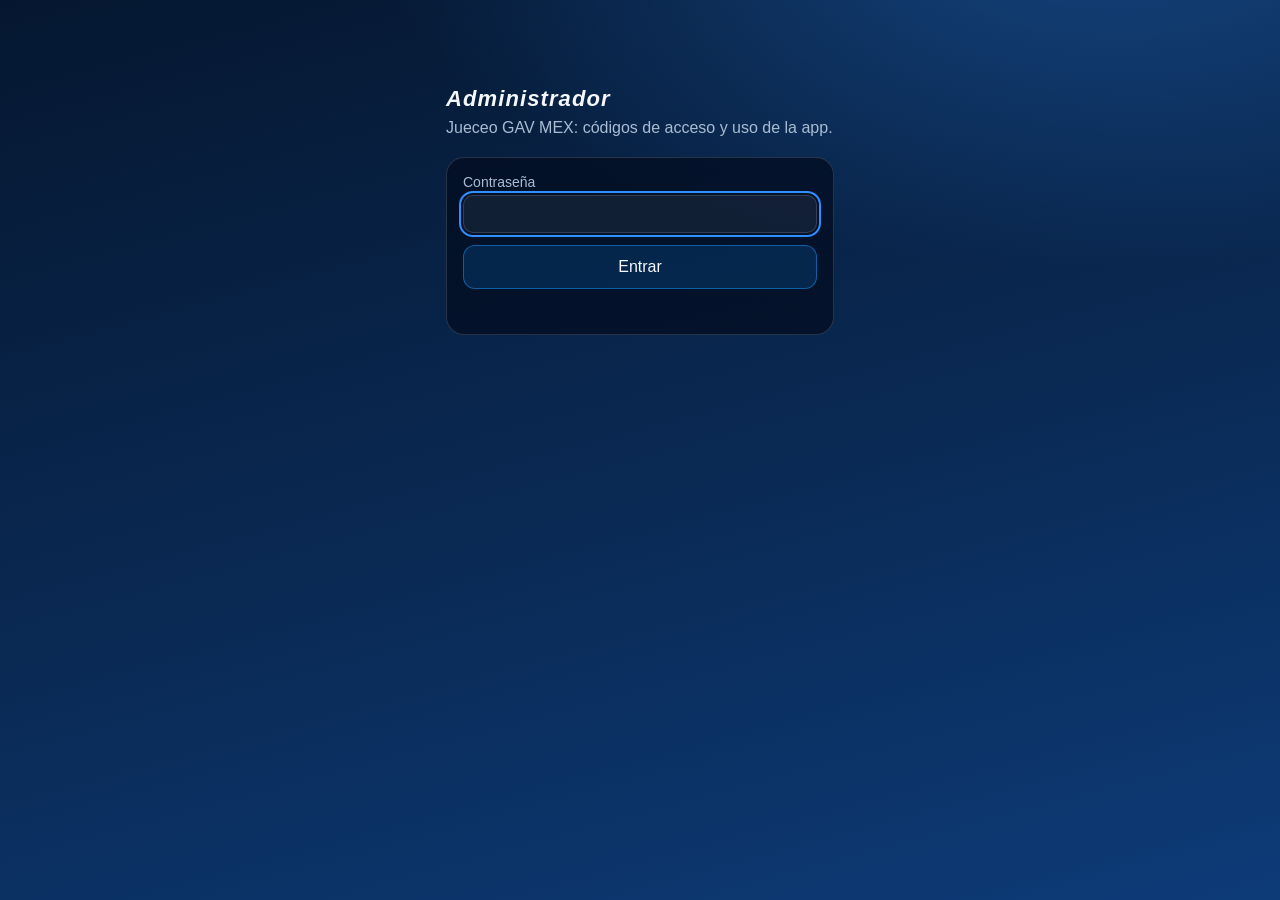
<file: admin.html>
<!DOCTYPE html>
<html lang="es">
<head>
<meta charset="UTF-8">
<title>Administrador · Jueceo GAV MEX</title>
<meta name="viewport" content="width=device-width, initial-scale=1.0">
<meta name="color-scheme" content="only light">
<meta name="robots" content="noindex">
<meta name="theme-color" content="#0a3f86">
<link rel="stylesheet" href="editor.css?v=3">
<link rel="stylesheet" href="app.css?v=3">
</head>
<body>
<div id="adm" class="adm"><p class="loading">Cargando…</p></div>
<script src="config.js?v=3"></script>
<script src="admin.js?v=3"></script>
</body>
</html>
</file>
<file: editor.css>
:root{
  --bg1:#0f2027;--bg2:#203a43;--bg3:#2c5364;
  --panel:rgba(5,14,25,.72);--line:rgba(255,255,255,.12);
  --txt:#f2f6fa;--muted:#9fb1c3;--acc:#1597ff;--ok:#00e0b8;--warn:#ffb347;--bad:#ff6b6b;
}
*{box-sizing:border-box}
html{background:var(--bg1)}
body{margin:0;font-family:'Segoe UI',Arial,sans-serif;background:linear-gradient(160deg,var(--bg1),var(--bg2) 55%,var(--bg3));color:var(--txt);min-height:100vh}
#ed{max-width:860px;margin:0 auto;padding:14px 12px 80px}
button,input,select{font:inherit;color:inherit}
button{cursor:pointer}
:focus-visible{outline:2px solid var(--acc);outline-offset:2px}
.loading{padding:60px 0;text-align:center;color:var(--muted)}
.top{display:flex;align-items:center;gap:10px;margin-bottom:12px}
.top h1{font-size:20px;margin:0;flex:1;letter-spacing:.02em}
.back{background:none;border:1px solid var(--line);border-radius:10px;padding:7px 11px;color:var(--txt);text-decoration:none;font-size:14px}
.sync{font-size:11px;padding:4px 9px;border-radius:20px;border:1px solid var(--line);color:var(--muted);white-space:nowrap}
.sync.ok{color:var(--ok);border-color:rgba(0,224,184,.4)}
.sync.warn{color:var(--warn);border-color:rgba(255,179,71,.4)}
.cards{display:grid;grid-template-columns:repeat(auto-fill,minmax(230px,1fr));gap:10px}
.card{background:var(--panel);border:1px solid var(--line);border-radius:16px;padding:14px;text-align:left;display:flex;justify-content:space-between;align-items:center;gap:8px}
.card:hover{border-color:var(--acc)}
.card b{font-size:16px;display:block}
.card small{color:var(--muted)}
.card .aa{font-size:22px;font-weight:700;color:var(--ok)}
.lv{display:inline-block;font-size:11px;padding:2px 7px;border-radius:6px;background:rgba(21,151,255,.18);color:#9fd2ff;margin-top:4px}
.actions{display:flex;gap:8px;flex-wrap:wrap;margin:14px 0}
.btn{background:rgba(21,151,255,.16);border:1px solid rgba(21,151,255,.5);border-radius:12px;padding:9px 14px;color:var(--txt);font-size:14px}
.btn.ghost{background:none;border-color:var(--line);color:var(--muted)}
.head{display:flex;flex-wrap:wrap;align-items:center;gap:10px;margin-bottom:10px}
.head h2{margin:0;font-size:22px;flex:1}
.head select{background:var(--panel);border:1px solid var(--line);border-radius:10px;padding:6px 8px}
.aatot{color:var(--muted);font-size:13px}
.aatot b{color:var(--ok);font-size:17px}
.tabs{display:flex;gap:6px;overflow-x:auto;padding-bottom:6px;margin-bottom:10px;scrollbar-width:thin}
.tab{flex:0 0 auto;background:var(--panel);border:1px solid var(--line);border-radius:12px;padding:7px 11px;text-align:center;min-width:78px}
.tab span{display:block;font-size:11px;color:var(--muted)}
.tab.on{border-color:var(--acc);background:rgba(21,151,255,.2)}
.tab.on span{color:#cfe8ff}
.score{background:var(--panel);border:1px solid var(--line);border-radius:18px;padding:14px;margin-bottom:12px}
.np{display:flex;align-items:baseline;gap:8px}
.np strong{font-size:40px;line-height:1;color:var(--ok)}
.np em{font-style:normal;color:var(--muted);font-size:13px}
.metrics{display:grid;grid-template-columns:repeat(5,1fr);gap:6px;margin-top:10px}
.metrics div{background:rgba(255,255,255,.04);border-radius:10px;padding:6px 4px;text-align:center}
.metrics b{display:block;font-size:16px}
.metrics small{color:var(--muted);font-size:11px}
.chips{display:flex;flex-wrap:wrap;gap:5px;margin-top:9px}
.chip{font-size:12px;padding:3px 8px;border-radius:8px;border:1px solid var(--line);color:var(--muted)}
.chip.hit{border-color:rgba(0,224,184,.45);color:var(--ok)}
.chip.miss{border-color:rgba(255,107,107,.45);color:var(--bad)}
.notes{margin:9px 0 0;padding:0;list-style:none;font-size:12.5px;color:var(--warn)}
.notes li{margin-top:3px}
.opt{display:flex;align-items:center;gap:7px;font-size:13px;color:var(--muted);margin-top:9px}
.list{display:flex;flex-direction:column}
.row{background:var(--panel);border:1px solid var(--line);border-radius:14px;padding:9px 10px;display:grid;grid-template-columns:26px 1fr auto;gap:8px;align-items:center}
.row.off{opacity:.55}
.row .num{color:var(--muted);font-size:13px;text-align:center}
.row .nm{font-size:15px;background:none;border:0;padding:0;text-align:left;width:100%}
.row .meta{font-size:12px;color:var(--muted);margin-top:2px}
.badge{display:inline-block;font-size:10.5px;padding:1px 6px;border-radius:6px;margin:3px 4px 0 0}
.badge.w{background:rgba(255,179,71,.16);color:var(--warn)}
.badge.b{background:rgba(255,107,107,.16);color:var(--bad)}
.badge.i{background:rgba(21,151,255,.16);color:#9fd2ff}
.ctl{display:flex;gap:4px}
.ctl button.sure{width:auto;padding:0 9px;background:var(--bad);border-color:var(--bad);color:#fff;font-size:12.5px}
.ctl button{background:rgba(255,255,255,.06);border:1px solid var(--line);border-radius:8px;width:30px;height:30px;padding:0;font-size:14px}
.link{display:flex;justify-content:center;margin:3px 0}
.link button{background:none;border:1px dashed var(--line);border-radius:20px;font-size:11.5px;color:var(--muted);padding:2px 10px}
.link{gap:6px;align-items:center}
.cvsel{background:var(--panel);border:1px solid rgba(0,224,184,.45);border-radius:20px;font-size:11.5px;padding:2px 6px;color:var(--ok)}
.link button.bad{border-style:solid;border-color:var(--bad);color:var(--bad)}
.link button.on{border-style:solid;border-color:var(--ok);color:var(--ok)}
.gap{height:6px}
.edit{background:rgba(0,0,0,.25);border:1px solid var(--line);border-top:0;border-radius:0 0 14px 14px;margin:-6px 0 6px;padding:12px 10px 10px;display:grid;gap:8px;font-size:13px}
.edit label{display:grid;gap:4px;color:var(--muted)}
.edit input,.edit select,.add input{background:rgba(255,255,255,.06);border:1px solid var(--line);border-radius:10px;padding:9px 10px;width:100%}
.edit .two{display:grid;grid-template-columns:1fr 1fr;gap:8px}
.add{margin-top:12px;position:relative}
.sug{display:grid;gap:8px;margin-top:10px}
.sug button{display:block;width:100%;text-align:left}
.sug b{font-size:14px;font-weight:600}
.sug small{display:block;color:var(--muted);font-size:12px;margin-top:2px}
.sug .k{color:#9fd2ff}
.empty{color:var(--muted);text-align:center;padding:18px;border:1px dashed var(--line);border-radius:14px}
.vault{display:grid;grid-template-columns:1fr 1fr;gap:8px;margin-top:9px}
@media (max-width:480px){.metrics{grid-template-columns:repeat(3,1fr)}.np strong{font-size:34px}}
@media (prefers-reduced-motion:reduce){*{transition:none!important}}
.avisos{margin-top:10px;padding:9px 11px;border-radius:12px;border:1px solid var(--warn);background:var(--soft)}
.avisos b{font-size:13px;color:var(--warn)}
.enotes{color:var(--muted)}
.ehelp{color:var(--muted);font-size:11.5px}
.warn{color:var(--warn);font-style:normal}
.gate{display:grid;gap:10px;max-width:360px;margin:30px auto}
.gate label{display:grid;gap:6px;color:var(--muted)}
.gate input{background:var(--soft,rgba(255,255,255,.06));border:1px solid var(--line);border-radius:10px;padding:10px}

.printbar{flex-direction:column;align-items:flex-start;gap:4px}
.printbar small{color:var(--muted);font-size:12px}
#printArea{display:none}
@media print{
  @page{size:letter;margin:9mm}
  html,body{background:#fff!important;color:#111!important}
  #ed{display:none!important}
  #printArea{display:block}
  .sheet{break-after:page;page-break-after:always;font-family:'Segoe UI',Arial,sans-serif;color:#111}
  .sheet:last-child{break-after:auto;page-break-after:auto}
  .ph{display:flex;align-items:center;gap:12px;border-bottom:2px solid #1b3a5c;padding-bottom:6px;margin-bottom:8px}
  .ph img{height:46px;width:auto;filter:none}
  .ph h1{margin:0;font-size:20px}
  .ph p{margin:2px 0 0;font-size:10px;color:#444}
  .paa{margin-left:auto;text-align:right}
  .paa span{display:block;font-size:9px;color:#444}
  .paa b{font-size:22px;color:#1b3a5c}
  .pgrid{display:grid;grid-template-columns:1fr 1fr;gap:8px}
  .pap{border:1px solid #9aa9b8;border-radius:6px;padding:5px 6px;break-inside:avoid;page-break-inside:avoid}
  .pap-h{display:flex;justify-content:space-between;align-items:baseline}
  .pap-h h2{margin:0;font-size:12.5px;color:#1b3a5c}
  .pap-h b{font-size:12.5px}
  .pm{font-size:9px;color:#333;margin:2px 0 4px}
  .pap table{width:100%;border-collapse:collapse;font-size:8.6px}
  .pap th{background:#e6edf4!important;-webkit-print-color-adjust:exact;print-color-adjust:exact;text-align:left;padding:2px 3px;font-weight:600}
  .pap td{border-top:1px solid #dde3ea;padding:2px 3px}
  .pap td:nth-child(n+2),.pap th:nth-child(n+2){text-align:center;width:11%}
  .pap tr.off td{color:#888}
  .cx{color:#1b3a5c;font-weight:700}
  .osheet .pap td{font-size:7.8px;padding:1.5px 3px}
  .osheet .pap td:nth-child(n+2){text-align:left;width:auto}
  .osheet td.ck{width:10px;text-align:center}
  .osheet td.oid{width:44px;white-space:nowrap;text-align:left;font-weight:600}
  .pf{margin-top:6px;font-size:8.5px;color:#555}
}

.menu{display:grid;gap:12px;max-width:520px;margin:20px auto}
.card.big{padding:20px}
.card.big b{font-size:18px}
.card.big small{display:block;margin-top:3px}
.card[disabled]{opacity:.5;cursor:default}
.btn.danger{background:var(--bad);border-color:var(--bad);color:#fff}
.addbox{display:grid;gap:9px}
.addbox label{display:grid;gap:5px;color:var(--muted);font-size:13px}
.addbox input,.addbox select{background:rgba(255,255,255,.06);border:1px solid var(--line);border-radius:10px;padding:9px 10px}
.addbox small{color:var(--muted)}
.card.del{border-color:rgba(255,107,107,.45)}
.xdel{color:var(--bad);font-weight:600;font-size:14px}

.orow{display:grid;grid-template-columns:22px 70px 1fr;gap:8px;align-items:start;background:var(--panel);border:1px solid var(--line);border-radius:12px;padding:10px;margin-bottom:6px;cursor:pointer}
.orow input{margin-top:3px;width:18px;height:18px}
.orow .otag{font-size:12px;font-weight:700;color:var(--muted);padding-top:2px}
.orow.be{border-color:rgba(21,151,255,.45)}
.orow.be .otag{color:var(--acc)}
.orow.on{background:rgba(0,224,184,.07)}
.orow .otx{font-size:14px;line-height:1.35}
.orow small{display:block;color:var(--muted);font-size:11.5px;margin-top:3px}
.okind{display:inline-block;font-size:10.5px;font-weight:700;padding:1px 7px;border-radius:6px;margin-right:6px;vertical-align:1px}
.okind.rep{background:rgba(255,179,71,.18);color:var(--warn)}
.okind.add{background:rgba(0,224,184,.15);color:var(--ok)}
.orow.repl .otx{opacity:.6}

/* ===== Rutinas libres y obligatorios impresos: hoja horizontal, 3 columnas, letra ajustada a la hoja =====
   Estas reglas aplican también fuera de @media print para poder medir antes de imprimir. */
#printArea.measuring{display:block;position:absolute;left:-99999px;top:0;width:263.4mm;background:#fff}
#printArea :is(.osheet,.fsheet){--fs:10px;page:obl;font-family:'Segoe UI',Arial,sans-serif;color:#111}
#printArea :is(.osheet,.fsheet) .ph{display:flex;align-items:center;gap:12px;border-bottom:2px solid #1b3a5c;padding-bottom:5px;margin-bottom:7px}
#printArea :is(.osheet,.fsheet) .ph img{height:42px;width:auto;filter:none}
#printArea :is(.osheet,.fsheet) .ph h1{margin:0;font-size:22px}
#printArea :is(.osheet,.fsheet) .ph p{margin:2px 0 0;font-size:11px;color:#444}
#printArea :is(.osheet,.fsheet) .paa{margin-left:auto;text-align:right}
#printArea :is(.osheet,.fsheet) .paa span{display:block;font-size:10px;color:#444}
#printArea :is(.osheet,.fsheet) .paa b{font-size:24px;color:#1b3a5c}
#printArea :is(.osheet,.fsheet) .pgrid{display:flex;gap:3mm;align-items:flex-start}
#printArea :is(.osheet,.fsheet) .ocol{flex:1 1 0;min-width:0}
#printArea :is(.osheet,.fsheet) .pap{display:block;break-inside:avoid;page-break-inside:avoid;border:1px solid #9aa9b8;border-radius:6px;padding:4px 6px;margin:0 0 2.5mm}
#printArea :is(.osheet,.fsheet) .pap-h{display:flex;justify-content:space-between;align-items:baseline}
#printArea :is(.osheet,.fsheet) .pap-h h2,#printArea :is(.osheet,.fsheet) .pap-h b{margin:0;font-size:calc(var(--fs)*1.35);color:#1b3a5c}
#printArea :is(.osheet,.fsheet) .pap-h b{color:#111}
#printArea :is(.osheet,.fsheet) .pm{font-size:calc(var(--fs)*.92);color:#333;margin:1px 0 3px}
#printArea :is(.osheet,.fsheet) .pap table{width:100%;border-collapse:collapse;table-layout:fixed}
#printArea :is(.osheet,.fsheet) .pap td{font-size:var(--fs);line-height:1.25;border-top:1px solid #dde3ea;padding:2px 3px;text-align:left;width:auto;vertical-align:top}
#printArea .osheet td.ck{width:1.4em;text-align:center;font-weight:700}
#printArea .osheet td.oid{width:5.4em;white-space:nowrap;font-weight:700}
#printArea :is(.osheet,.fsheet) tr.off td{color:#888}
#printArea :is(.osheet,.fsheet) .pf{margin-top:3px;font-size:calc(var(--fs)*.85);color:#555}
#printArea .fsheet .pap th{font-size:calc(var(--fs)*.85);background:#e6edf4;-webkit-print-color-adjust:exact;print-color-adjust:exact;text-align:left;padding:2px 3px;font-weight:600}
#printArea .fsheet .pap th:nth-child(n+2),#printArea .fsheet .pap td:nth-child(n+2){text-align:center;width:2.7em}
#printArea .fsheet .pap th:nth-child(3),#printArea .fsheet .pap td:nth-child(3){width:3.6em}
#printArea .fsheet .pap th:nth-child(4),#printArea .fsheet .pap td:nth-child(4){width:3.2em}
#printArea .fsheet .cx{color:#1b3a5c;font-weight:700}
@media print{
  @page obl{size:letter landscape;margin:8mm}
  #printArea :is(.osheet,.fsheet){break-after:page;page-break-after:always}
  #printArea :is(.osheet,.fsheet):last-child{break-after:auto;page-break-after:auto}
}

/* ===== División de rutinas (impresión grupal, carta vertical) ===== */
#printArea .dsheet{--fs:10px;page:divp;width:199.9mm;font-family:Calibri,'Segoe UI',Arial,sans-serif;color:#111;-webkit-print-color-adjust:exact;print-color-adjust:exact}
#printArea .dsheet .dh{display:flex;align-items:center;gap:10px;border-bottom:2px solid #1b3a5c;padding-bottom:4px;margin-bottom:5px}
#printArea .dsheet .dh img{height:34px;width:auto}
#printArea .dsheet .dh h1{margin:0;font-size:16px}
#printArea .dsheet .dh p{margin:0;font-size:10px;color:#444}
#printArea .dsheet .dgrid{display:grid;grid-template-columns:repeat(4,minmax(0,1fr));gap:2.5mm;align-items:start}
#printArea .dsheet .dname{border:1.5px solid #000;text-align:center;font-size:calc(var(--fs)*1.8);line-height:1.15;padding:1px 2px;margin-bottom:1.5mm;overflow-wrap:anywhere}
#printArea .dsheet .dap{border:1.5px solid #000;margin-bottom:2mm;break-inside:avoid}
#printArea .dsheet .dt{background:#a8d08e;text-align:center;font-weight:800;font-style:italic;font-size:calc(var(--fs)*1.25);border-bottom:1px solid #000}
#printArea .dsheet .dhd{display:grid;grid-template-columns:1fr 1.8em 2.7em;background:#ffd865;font-size:calc(var(--fs)*.85);text-align:center;border-bottom:1px solid #000}
#printArea .dsheet .dhd.solo{grid-template-columns:1fr}
#printArea .dsheet .dbody{display:grid;grid-template-columns:minmax(0,1fr) .9em .9em .9em .9em .9em}
#printArea .dsheet .dbody.solo{grid-template-columns:minmax(0,1fr)}
#printArea .dsheet .de{grid-column:1;background:#ededed;border-bottom:1px solid #fff;text-align:center;font-size:var(--fs);line-height:1.25;padding:1px 2px;overflow-wrap:anywhere}
#printArea .dsheet .db{writing-mode:vertical-rl;transform:rotate(180deg);font-size:calc(var(--fs)*.6);display:flex;align-items:center;justify-content:center;overflow:hidden;white-space:nowrap;border-left:1px solid #fff}
/* Gris claro y gris un poco más oscuro alternados para distinguir cada elemento */
#printArea .dsheet .de.alt{background:#cfcfcf}
#printArea .dsheet .p1{grid-column:2;background:#fce4d6}
#printArea .dsheet .p2{grid-column:3;background:#f4b084}
#printArea .dsheet .d1{grid-column:4;background:#ddebf7}
#printArea .dsheet .d2{grid-column:5;background:#8ea9db}
#printArea .dsheet .d3{grid-column:6;background:#00b0f0}
@media print{
  @page divp{size:letter portrait;margin:8mm}
  #printArea .dsheet{break-after:page;page-break-after:always}
  #printArea .dsheet:last-child{break-after:auto;page-break-after:auto}
}

/* El editor define sus propios colores: se pide al navegador que no aplique su "modo oscuro" automático
   (Android lo aplicaba al imprimir y dejaba la hoja de división en negro). */
:root{color-scheme:only light}
@media print{:root,html,body{color-scheme:only light!important;forced-color-adjust:none}}
#printArea{color-scheme:only light;forced-color-adjust:none}
/* WebView (Android 13+) no oscurece páginas que atienden prefers-color-scheme; aquí solo se reafirma que la impresión es clara. */
@media (prefers-color-scheme:dark){#printArea{color-scheme:only light}}
.link button.pos{border-color:var(--warn);color:var(--warn)}
.link button.nox{border-style:solid;border-color:var(--line);color:var(--muted);padding:2px 7px;line-height:1}
/* Agregar elemento: caja y tarjetas grandes */
.add{background:rgba(21,151,255,.07);border:1px solid rgba(21,151,255,.35);border-radius:16px;padding:12px}
.add-t{display:block;font-weight:800;font-size:16px;margin-bottom:8px;color:var(--txt)}
.add input#q{font-size:18px;padding:14px 14px;border-radius:12px;border:2px solid rgba(21,151,255,.55);background:rgba(255,255,255,.08);color:var(--txt)}
.add input#q:focus{outline:none;border-color:var(--acc);box-shadow:0 0 0 3px rgba(21,151,255,.25)}
.sg{background:#0e1f31;border:1px solid var(--line);border-left:5px solid var(--acc);border-radius:14px;padding:12px 13px;color:var(--txt);cursor:pointer;display:grid!important;gap:3px}
.sg:active,.sg:hover{background:#14304b;border-color:var(--acc)}
.sg-top{display:flex;align-items:center;gap:10px;justify-content:space-between}
.sg-nm{font-size:18px;font-weight:800;line-height:1.2}
.sg-val{flex:none;font-size:14px;font-weight:800;color:#03121f;background:var(--ok);border-radius:999px;padding:3px 10px}
.sg-id{font-size:13px;font-weight:700;color:#9fd2ff}
.sg-es{font-size:13px;color:var(--muted);line-height:1.35}
.sg-en{font-size:12px;color:var(--muted);font-style:italic;opacity:.85}
.sg-man{border-left-color:var(--warn);background:rgba(255,179,71,.06)}
.sg-man .sg-nm{font-size:16px;color:var(--warn)}
.sg-vacio{color:var(--warn);font-size:14px;padding:4px 2px}
</file>
<file: app.css>
/* Pantalla de acceso y panel de administración (mismos colores que el editor). */
[hidden]{display:none!important}
.gate{display:block;max-width:420px;margin:0 auto;padding:12vh 16px 40px}
.gate h1{font-size:22px;margin:0 0 4px;letter-spacing:.02em}
.gate p{color:var(--muted);margin:0 0 18px;line-height:1.45}
.gate form,.box{background:var(--panel);border:1px solid var(--line);border-radius:18px;padding:16px;display:grid;gap:12px}
.gate label,.box label{display:grid;gap:5px;color:var(--muted);font-size:14px}
.gate input,.box input,.box select{background:rgba(255,255,255,.06);border:1px solid var(--line);border-radius:10px;padding:10px 11px;width:100%}
#codigo{font-size:20px;letter-spacing:.12em;text-transform:uppercase;text-align:center}
.msg{min-height:1.2em;font-size:14px;color:var(--muted)}
.msg.bad{color:var(--bad)}.msg.ok{color:var(--ok)}
.btn.full{width:100%;padding:12px;font-size:16px}
.btn.danger{background:rgba(255,107,107,.14);border-color:rgba(255,107,107,.5)}
.lic-pie{margin-top:26px;text-align:center;color:var(--muted);font-size:12px}
.lic-pie button{background:none;border:0;color:var(--muted);text-decoration:underline;font-size:12px;padding:0}

/* Panel de administración */
.adm{max-width:980px;margin:0 auto;padding:14px 16px 60px}
.adm h2{font-size:16px;margin:22px 0 8px}
.adm .grid{display:grid;grid-template-columns:repeat(auto-fit,minmax(190px,1fr));gap:10px;align-items:end}
.lics{display:grid;gap:8px}
.lic{background:var(--panel);border:1px solid var(--line);border-radius:14px;padding:12px;display:grid;gap:8px}
.lic .fila{display:flex;flex-wrap:wrap;gap:8px 14px;align-items:center}
.lic b{font-size:16px}
.lic code{font-size:15px;letter-spacing:.08em;color:#9fd2ff}
.lic small{color:var(--muted)}
.lic .acc{display:flex;flex-wrap:wrap;gap:6px}
.lic .acc .btn{padding:6px 10px;font-size:13px}
.est{font-size:11px;padding:2px 8px;border-radius:20px;border:1px solid var(--line)}
.est.activa{color:var(--ok);border-color:rgba(0,224,184,.4)}
.est.cancelada{color:var(--bad);border-color:rgba(255,107,107,.4)}
.est.vencida{color:var(--warn);border-color:rgba(255,179,71,.4)}
.nuevo{border:1px solid rgba(0,224,184,.5);background:rgba(0,224,184,.08);border-radius:14px;padding:12px}
.nuevo code{font-size:24px;letter-spacing:.14em}
.filtro{display:flex;gap:8px;flex-wrap:wrap;margin-bottom:8px}
.filtro input,.lic input[type=date]{background:rgba(255,255,255,.06);border:1px solid var(--line);border-radius:10px;padding:9px 10px;color:var(--txt);color-scheme:dark}
.filtro input{width:100%;max-width:320px}
.lic select{color-scheme:dark}
@media print{#gate{display:none!important}}
.tabs{display:flex;gap:6px;margin:14px 0 4px}
.tabs button{background:none;border:1px solid var(--line);border-radius:10px;padding:7px 12px;color:var(--muted)}
.tabs button.on{border-color:var(--acc);color:var(--txt);background:rgba(21,151,255,.16)}
.resumen{display:grid;grid-template-columns:repeat(auto-fit,minmax(130px,1fr));gap:8px;margin:10px 0}
.resumen div{background:var(--panel);border:1px solid var(--line);border-radius:14px;padding:10px}
.resumen b{display:block;font-size:22px;color:var(--ok)}
.resumen small{color:var(--muted)}
.accs{display:grid;gap:4px}
.acc-f{display:grid;grid-template-columns:120px 1fr;gap:2px 10px;background:var(--panel);border:1px solid var(--line);border-radius:10px;padding:8px 10px;font-size:13px}
.acc-f small{color:var(--muted)}
.acc-f .rech{color:var(--bad)}

/* ---------- Imagen de la app: azul FMG / USA Gymnastics, rojo y amarillo FIG GAM ---------- */
:root{--bg1:#051730;--bg2:#0a2a55;--bg3:#0d3b78;--panel:rgba(3,14,34,.78);--line:rgba(255,255,255,.14);
  --acc:#2f8fff;--rojo:#e3262f;--oro:#f5c23c;--txt:#f4f7fb;--muted:#a9bcd3}
body{background:radial-gradient(1200px 600px at 85% -10%,rgba(47,143,255,.35),transparent 60%),linear-gradient(165deg,var(--bg1),var(--bg2) 55%,var(--bg3))}
.hero{position:relative;margin:-14px -12px 16px;padding:22px 16px 18px;background:linear-gradient(135deg,#0070c0,#0a3f86 70%);border-bottom:6px solid var(--rojo);box-shadow:0 10px 30px rgba(0,0,0,.35)}
.hero::after{content:"";position:absolute;left:0;right:0;bottom:-12px;height:6px;background:#fff;opacity:.9;width:55%}
.hero .sync{position:absolute;top:12px;right:12px;background:rgba(0,0,0,.25)}
.marca{display:flex;align-items:baseline;gap:8px;font-weight:800;letter-spacing:.06em;font-style:italic}
.marca .m1{font-size:30px;color:#fff}
.marca .m2{font-size:22px;color:var(--oro)}
.lema{margin:4px 0 14px;color:#d6e6fb;font-size:14px}
.logos{display:flex;gap:10px;align-items:center}
.logos img{height:56px;width:auto;background:#fff;border-radius:12px;padding:5px;box-shadow:0 2px 8px rgba(0,0,0,.25)}
.home{display:grid;gap:12px}
.tile{display:flex;align-items:center;gap:14px;width:100%;text-align:left;background:var(--panel);border:1px solid var(--line);border-left:5px solid var(--acc);border-radius:18px;padding:16px;color:var(--txt);text-decoration:none}
button.tile:hover{border-color:var(--acc);transform:translateY(-1px)}
.tile .tx{flex:1;display:grid;gap:4px}
.tile b{font-size:18px}
.tile small{color:var(--muted);line-height:1.35}
.tile .aa{font-size:26px;color:var(--acc)}
.tile .ico{flex:none;width:46px;height:46px;border-radius:14px;display:grid;place-items:center;font-size:24px;font-weight:700;background:rgba(47,143,255,.18);color:#cfe4ff}
.t-obl{border-left-color:var(--rojo)}.t-obl .ico{background:rgba(227,38,47,.18);color:#ffd0d3}
.t-doc{border-left-color:var(--oro)}
.t-doc img{flex:none;width:46px;height:46px;object-fit:contain;background:#fff;border-radius:12px;padding:4px}
.docbtns{display:flex;gap:8px;flex-wrap:wrap;margin-top:6px}
.dbtn{background:var(--oro);color:#1d1600;font-weight:700;border-radius:10px;padding:7px 14px;text-decoration:none;font-size:14px}
.dbtn:hover{filter:brightness(1.08)}
.dbtn2{background:none;color:var(--oro);border:1px solid var(--oro)}
.home-pie{display:flex;flex-wrap:wrap;gap:8px;align-items:center;margin-top:16px}
.home-pie small{flex-basis:100%;color:var(--muted)}
.gate h1{font-style:italic;font-weight:800;letter-spacing:.05em}
.gate .logos{margin:0 0 18px}
/* Ventana de sugerencias */
.modal{position:fixed;inset:0;background:rgba(0,0,0,.6);display:grid;place-items:center;padding:16px;z-index:50}
.modal .box{width:100%;max-width:460px}
.modal textarea{background:rgba(255,255,255,.06);border:1px solid var(--line);border-radius:10px;padding:10px;width:100%;min-height:140px;color:var(--txt);font:inherit;resize:vertical}
.modal h2{margin:0;font-size:18px}
.sugs{display:grid;gap:8px}
.sug{background:var(--panel);border:1px solid var(--line);border-left:4px solid var(--oro);border-radius:12px;padding:10px 12px;display:grid;gap:6px}
.sug.atendida{border-left-color:var(--line);opacity:.7}
.sug p{margin:0;white-space:pre-wrap;line-height:1.4}
.sug small{color:var(--muted)}
.tabs .n{background:var(--rojo);color:#fff;border-radius:10px;padding:0 6px;margin-left:4px;font-size:12px}
@media print{.hero,.home,.home-pie,.modal{display:none!important}}
</file>
<file: app/editor.css>
:root{
  --bg1:#0f2027;--bg2:#203a43;--bg3:#2c5364;
  --panel:rgba(5,14,25,.72);--line:rgba(255,255,255,.12);
  --txt:#f2f6fa;--muted:#9fb1c3;--acc:#1597ff;--ok:#00e0b8;--warn:#ffb347;--bad:#ff6b6b;
}
*{box-sizing:border-box}
html{background:var(--bg1)}
body{margin:0;font-family:'Segoe UI',Arial,sans-serif;background:linear-gradient(160deg,var(--bg1),var(--bg2) 55%,var(--bg3));color:var(--txt);min-height:100vh}
#ed{max-width:860px;margin:0 auto;padding:14px 12px 80px}
button,input,select{font:inherit;color:inherit}
button{cursor:pointer}
:focus-visible{outline:2px solid var(--acc);outline-offset:2px}
.loading{padding:60px 0;text-align:center;color:var(--muted)}
.top{display:flex;align-items:center;gap:10px;margin-bottom:12px}
.top h1{font-size:20px;margin:0;flex:1;letter-spacing:.02em}
.back{background:none;border:1px solid var(--line);border-radius:10px;padding:7px 11px;color:var(--txt);text-decoration:none;font-size:14px}
.sync{font-size:11px;padding:4px 9px;border-radius:20px;border:1px solid var(--line);color:var(--muted);white-space:nowrap}
.sync.ok{color:var(--ok);border-color:rgba(0,224,184,.4)}
.sync.warn{color:var(--warn);border-color:rgba(255,179,71,.4)}
.cards{display:grid;grid-template-columns:repeat(auto-fill,minmax(230px,1fr));gap:10px}
.card{background:var(--panel);border:1px solid var(--line);border-radius:16px;padding:14px;text-align:left;display:flex;justify-content:space-between;align-items:center;gap:8px}
.card:hover{border-color:var(--acc)}
.card b{font-size:16px;display:block}
.card small{color:var(--muted)}
.card .aa{font-size:22px;font-weight:700;color:var(--ok)}
.lv{display:inline-block;font-size:11px;padding:2px 7px;border-radius:6px;background:rgba(21,151,255,.18);color:#9fd2ff;margin-top:4px}
.actions{display:flex;gap:8px;flex-wrap:wrap;margin:14px 0}
.btn{background:rgba(21,151,255,.16);border:1px solid rgba(21,151,255,.5);border-radius:12px;padding:9px 14px;color:var(--txt);font-size:14px}
.btn.ghost{background:none;border-color:var(--line);color:var(--muted)}
.head{display:flex;flex-wrap:wrap;align-items:center;gap:10px;margin-bottom:10px}
.head h2{margin:0;font-size:22px;flex:1}
.head select{background:var(--panel);border:1px solid var(--line);border-radius:10px;padding:6px 8px}
.aatot{color:var(--muted);font-size:13px}
.aatot b{color:var(--ok);font-size:17px}
.tabs{display:flex;gap:6px;overflow-x:auto;padding-bottom:6px;margin-bottom:10px;scrollbar-width:thin}
.tab{flex:0 0 auto;background:var(--panel);border:1px solid var(--line);border-radius:12px;padding:7px 11px;text-align:center;min-width:78px}
.tab span{display:block;font-size:11px;color:var(--muted)}
.tab.on{border-color:var(--acc);background:rgba(21,151,255,.2)}
.tab.on span{color:#cfe8ff}
.score{background:var(--panel);border:1px solid var(--line);border-radius:18px;padding:14px;margin-bottom:12px}
.np{display:flex;align-items:baseline;gap:8px}
.np strong{font-size:40px;line-height:1;color:var(--ok)}
.np em{font-style:normal;color:var(--muted);font-size:13px}
.metrics{display:grid;grid-template-columns:repeat(5,1fr);gap:6px;margin-top:10px}
.metrics div{background:rgba(255,255,255,.04);border-radius:10px;padding:6px 4px;text-align:center}
.metrics b{display:block;font-size:16px}
.metrics small{color:var(--muted);font-size:11px}
.chips{display:flex;flex-wrap:wrap;gap:5px;margin-top:9px}
.chip{font-size:12px;padding:3px 8px;border-radius:8px;border:1px solid var(--line);color:var(--muted)}
.chip.hit{border-color:rgba(0,224,184,.45);color:var(--ok)}
.chip.miss{border-color:rgba(255,107,107,.45);color:var(--bad)}
.notes{margin:9px 0 0;padding:0;list-style:none;font-size:12.5px;color:var(--warn)}
.notes li{margin-top:3px}
.opt{display:flex;align-items:center;gap:7px;font-size:13px;color:var(--muted);margin-top:9px}
.list{display:flex;flex-direction:column}
.row{background:var(--panel);border:1px solid var(--line);border-radius:14px;padding:9px 10px;display:grid;grid-template-columns:26px 1fr auto;gap:8px;align-items:center}
.row.off{opacity:.55}
.row .num{color:var(--muted);font-size:13px;text-align:center}
.row .nm{font-size:15px;background:none;border:0;padding:0;text-align:left;width:100%}
.row .meta{font-size:12px;color:var(--muted);margin-top:2px}
.badge{display:inline-block;font-size:10.5px;padding:1px 6px;border-radius:6px;margin:3px 4px 0 0}
.badge.w{background:rgba(255,179,71,.16);color:var(--warn)}
.badge.b{background:rgba(255,107,107,.16);color:var(--bad)}
.badge.i{background:rgba(21,151,255,.16);color:#9fd2ff}
.ctl{display:flex;gap:4px}
.ctl button.sure{width:auto;padding:0 9px;background:var(--bad);border-color:var(--bad);color:#fff;font-size:12.5px}
.ctl button{background:rgba(255,255,255,.06);border:1px solid var(--line);border-radius:8px;width:30px;height:30px;padding:0;font-size:14px}
.link{display:flex;justify-content:center;margin:3px 0}
.link button{background:none;border:1px dashed var(--line);border-radius:20px;font-size:11.5px;color:var(--muted);padding:2px 10px}
.link{gap:6px;align-items:center}
.cvsel{background:var(--panel);border:1px solid rgba(0,224,184,.45);border-radius:20px;font-size:11.5px;padding:2px 6px;color:var(--ok)}
.link button.bad{border-style:solid;border-color:var(--bad);color:var(--bad)}
.link button.on{border-style:solid;border-color:var(--ok);color:var(--ok)}
.gap{height:6px}
.edit{background:rgba(0,0,0,.25);border:1px solid var(--line);border-top:0;border-radius:0 0 14px 14px;margin:-6px 0 6px;padding:12px 10px 10px;display:grid;gap:8px;font-size:13px}
.edit label{display:grid;gap:4px;color:var(--muted)}
.edit input,.edit select,.add input{background:rgba(255,255,255,.06);border:1px solid var(--line);border-radius:10px;padding:9px 10px;width:100%}
.edit .two{display:grid;grid-template-columns:1fr 1fr;gap:8px}
.add{margin-top:12px;position:relative}
.sug{display:grid;gap:8px;margin-top:10px}
.sug button{display:block;width:100%;text-align:left}
.sug b{font-size:14px;font-weight:600}
.sug small{display:block;color:var(--muted);font-size:12px;margin-top:2px}
.sug .k{color:#9fd2ff}
.empty{color:var(--muted);text-align:center;padding:18px;border:1px dashed var(--line);border-radius:14px}
.vault{display:grid;grid-template-columns:1fr 1fr;gap:8px;margin-top:9px}
@media (max-width:480px){.metrics{grid-template-columns:repeat(3,1fr)}.np strong{font-size:34px}}
@media (prefers-reduced-motion:reduce){*{transition:none!important}}
.avisos{margin-top:10px;padding:9px 11px;border-radius:12px;border:1px solid var(--warn);background:var(--soft)}
.avisos b{font-size:13px;color:var(--warn)}
.enotes{color:var(--muted)}
.ehelp{color:var(--muted);font-size:11.5px}
.warn{color:var(--warn);font-style:normal}
.gate{display:grid;gap:10px;max-width:360px;margin:30px auto}
.gate label{display:grid;gap:6px;color:var(--muted)}
.gate input{background:var(--soft,rgba(255,255,255,.06));border:1px solid var(--line);border-radius:10px;padding:10px}

.printbar{flex-direction:column;align-items:flex-start;gap:4px}
.printbar small{color:var(--muted);font-size:12px}
#printArea{display:none}
@media print{
  @page{size:letter;margin:9mm}
  html,body{background:#fff!important;color:#111!important}
  #ed{display:none!important}
  #printArea{display:block}
  .sheet{break-after:page;page-break-after:always;font-family:'Segoe UI',Arial,sans-serif;color:#111}
  .sheet:last-child{break-after:auto;page-break-after:auto}
  .ph{display:flex;align-items:center;gap:12px;border-bottom:2px solid #1b3a5c;padding-bottom:6px;margin-bottom:8px}
  .ph img{height:46px;width:auto;filter:none}
  .ph h1{margin:0;font-size:20px}
  .ph p{margin:2px 0 0;font-size:10px;color:#444}
  .paa{margin-left:auto;text-align:right}
  .paa span{display:block;font-size:9px;color:#444}
  .paa b{font-size:22px;color:#1b3a5c}
  .pgrid{display:grid;grid-template-columns:1fr 1fr;gap:8px}
  .pap{border:1px solid #9aa9b8;border-radius:6px;padding:5px 6px;break-inside:avoid;page-break-inside:avoid}
  .pap-h{display:flex;justify-content:space-between;align-items:baseline}
  .pap-h h2{margin:0;font-size:12.5px;color:#1b3a5c}
  .pap-h b{font-size:12.5px}
  .pm{font-size:9px;color:#333;margin:2px 0 4px}
  .pap table{width:100%;border-collapse:collapse;font-size:8.6px}
  .pap th{background:#e6edf4!important;-webkit-print-color-adjust:exact;print-color-adjust:exact;text-align:left;padding:2px 3px;font-weight:600}
  .pap td{border-top:1px solid #dde3ea;padding:2px 3px}
  .pap td:nth-child(n+2),.pap th:nth-child(n+2){text-align:center;width:11%}
  .pap tr.off td{color:#888}
  .cx{color:#1b3a5c;font-weight:700}
  .osheet .pap td{font-size:7.8px;padding:1.5px 3px}
  .osheet .pap td:nth-child(n+2){text-align:left;width:auto}
  .osheet td.ck{width:10px;text-align:center}
  .osheet td.oid{width:44px;white-space:nowrap;text-align:left;font-weight:600}
  .pf{margin-top:6px;font-size:8.5px;color:#555}
}

.menu{display:grid;gap:12px;max-width:520px;margin:20px auto}
.card.big{padding:20px}
.card.big b{font-size:18px}
.card.big small{display:block;margin-top:3px}
.card[disabled]{opacity:.5;cursor:default}
.btn.danger{background:var(--bad);border-color:var(--bad);color:#fff}
.addbox{display:grid;gap:9px}
.addbox label{display:grid;gap:5px;color:var(--muted);font-size:13px}
.addbox input,.addbox select{background:rgba(255,255,255,.06);border:1px solid var(--line);border-radius:10px;padding:9px 10px}
.addbox small{color:var(--muted)}
.card.del{border-color:rgba(255,107,107,.45)}
.xdel{color:var(--bad);font-weight:600;font-size:14px}

.orow{display:grid;grid-template-columns:22px 70px 1fr;gap:8px;align-items:start;background:var(--panel);border:1px solid var(--line);border-radius:12px;padding:10px;margin-bottom:6px;cursor:pointer}
.orow input{margin-top:3px;width:18px;height:18px}
.orow .otag{font-size:12px;font-weight:700;color:var(--muted);padding-top:2px}
.orow.be{border-color:rgba(21,151,255,.45)}
.orow.be .otag{color:var(--acc)}
.orow.on{background:rgba(0,224,184,.07)}
.orow .otx{font-size:14px;line-height:1.35}
.orow small{display:block;color:var(--muted);font-size:11.5px;margin-top:3px}
.okind{display:inline-block;font-size:10.5px;font-weight:700;padding:1px 7px;border-radius:6px;margin-right:6px;vertical-align:1px}
.okind.rep{background:rgba(255,179,71,.18);color:var(--warn)}
.okind.add{background:rgba(0,224,184,.15);color:var(--ok)}
.orow.repl .otx{opacity:.6}

/* ===== Rutinas libres y obligatorios impresos: hoja horizontal, 3 columnas, letra ajustada a la hoja =====
   Estas reglas aplican también fuera de @media print para poder medir antes de imprimir. */
#printArea.measuring{display:block;position:absolute;left:-99999px;top:0;width:263.4mm;background:#fff}
#printArea :is(.osheet,.fsheet){--fs:10px;page:obl;font-family:'Segoe UI',Arial,sans-serif;color:#111}
#printArea :is(.osheet,.fsheet) .ph{display:flex;align-items:center;gap:12px;border-bottom:2px solid #1b3a5c;padding-bottom:5px;margin-bottom:7px}
#printArea :is(.osheet,.fsheet) .ph img{height:42px;width:auto;filter:none}
#printArea :is(.osheet,.fsheet) .ph h1{margin:0;font-size:22px}
#printArea :is(.osheet,.fsheet) .ph p{margin:2px 0 0;font-size:11px;color:#444}
#printArea :is(.osheet,.fsheet) .paa{margin-left:auto;text-align:right}
#printArea :is(.osheet,.fsheet) .paa span{display:block;font-size:10px;color:#444}
#printArea :is(.osheet,.fsheet) .paa b{font-size:24px;color:#1b3a5c}
#printArea :is(.osheet,.fsheet) .pgrid{display:flex;gap:3mm;align-items:flex-start}
#printArea :is(.osheet,.fsheet) .ocol{flex:1 1 0;min-width:0}
#printArea :is(.osheet,.fsheet) .pap{display:block;break-inside:avoid;page-break-inside:avoid;border:1px solid #9aa9b8;border-radius:6px;padding:4px 6px;margin:0 0 2.5mm}
#printArea :is(.osheet,.fsheet) .pap-h{display:flex;justify-content:space-between;align-items:baseline}
#printArea :is(.osheet,.fsheet) .pap-h h2,#printArea :is(.osheet,.fsheet) .pap-h b{margin:0;font-size:calc(var(--fs)*1.35);color:#1b3a5c}
#printArea :is(.osheet,.fsheet) .pap-h b{color:#111}
#printArea :is(.osheet,.fsheet) .pm{font-size:calc(var(--fs)*.92);color:#333;margin:1px 0 3px}
#printArea :is(.osheet,.fsheet) .pap table{width:100%;border-collapse:collapse;table-layout:fixed}
#printArea :is(.osheet,.fsheet) .pap td{font-size:var(--fs);line-height:1.25;border-top:1px solid #dde3ea;padding:2px 3px;text-align:left;width:auto;vertical-align:top}
#printArea .osheet td.ck{width:1.4em;text-align:center;font-weight:700}
#printArea .osheet td.oid{width:5.4em;white-space:nowrap;font-weight:700}
#printArea :is(.osheet,.fsheet) tr.off td{color:#888}
#printArea :is(.osheet,.fsheet) .pf{margin-top:3px;font-size:calc(var(--fs)*.85);color:#555}
#printArea .fsheet .pap th{font-size:calc(var(--fs)*.85);background:#e6edf4;-webkit-print-color-adjust:exact;print-color-adjust:exact;text-align:left;padding:2px 3px;font-weight:600}
#printArea .fsheet .pap th:nth-child(n+2),#printArea .fsheet .pap td:nth-child(n+2){text-align:center;width:2.7em}
#printArea .fsheet .pap th:nth-child(3),#printArea .fsheet .pap td:nth-child(3){width:3.6em}
#printArea .fsheet .pap th:nth-child(4),#printArea .fsheet .pap td:nth-child(4){width:3.2em}
#printArea .fsheet .cx{color:#1b3a5c;font-weight:700}
@media print{
  @page obl{size:letter landscape;margin:8mm}
  #printArea :is(.osheet,.fsheet){break-after:page;page-break-after:always}
  #printArea :is(.osheet,.fsheet):last-child{break-after:auto;page-break-after:auto}
}

/* ===== División de rutinas (impresión grupal, carta vertical) ===== */
#printArea .dsheet{--fs:10px;page:divp;width:199.9mm;font-family:Calibri,'Segoe UI',Arial,sans-serif;color:#111;-webkit-print-color-adjust:exact;print-color-adjust:exact}
#printArea .dsheet .dh{display:flex;align-items:center;gap:10px;border-bottom:2px solid #1b3a5c;padding-bottom:4px;margin-bottom:5px}
#printArea .dsheet .dh img{height:34px;width:auto}
#printArea .dsheet .dh h1{margin:0;font-size:16px}
#printArea .dsheet .dh p{margin:0;font-size:10px;color:#444}
#printArea .dsheet .dgrid{display:grid;grid-template-columns:repeat(4,minmax(0,1fr));gap:2.5mm;align-items:start}
#printArea .dsheet .dname{border:1.5px solid #000;text-align:center;font-size:calc(var(--fs)*1.8);line-height:1.15;padding:1px 2px;margin-bottom:1.5mm;overflow-wrap:anywhere}
#printArea .dsheet .dap{border:1.5px solid #000;margin-bottom:2mm;break-inside:avoid}
#printArea .dsheet .dt{background:#a8d08e;text-align:center;font-weight:800;font-style:italic;font-size:calc(var(--fs)*1.25);border-bottom:1px solid #000}
#printArea .dsheet .dhd{display:grid;grid-template-columns:1fr 1.8em 2.7em;background:#ffd865;font-size:calc(var(--fs)*.85);text-align:center;border-bottom:1px solid #000}
#printArea .dsheet .dhd.solo{grid-template-columns:1fr}
#printArea .dsheet .dbody{display:grid;grid-template-columns:minmax(0,1fr) .9em .9em .9em .9em .9em}
#printArea .dsheet .dbody.solo{grid-template-columns:minmax(0,1fr)}
#printArea .dsheet .de{grid-column:1;background:#ededed;border-bottom:1px solid #fff;text-align:center;font-size:var(--fs);line-height:1.25;padding:1px 2px;overflow-wrap:anywhere}
#printArea .dsheet .db{writing-mode:vertical-rl;transform:rotate(180deg);font-size:calc(var(--fs)*.6);display:flex;align-items:center;justify-content:center;overflow:hidden;white-space:nowrap;border-left:1px solid #fff}
/* Gris claro y gris un poco más oscuro alternados para distinguir cada elemento */
#printArea .dsheet .de.alt{background:#cfcfcf}
#printArea .dsheet .p1{grid-column:2;background:#fce4d6}
#printArea .dsheet .p2{grid-column:3;background:#f4b084}
#printArea .dsheet .d1{grid-column:4;background:#ddebf7}
#printArea .dsheet .d2{grid-column:5;background:#8ea9db}
#printArea .dsheet .d3{grid-column:6;background:#00b0f0}
@media print{
  @page divp{size:letter portrait;margin:8mm}
  #printArea .dsheet{break-after:page;page-break-after:always}
  #printArea .dsheet:last-child{break-after:auto;page-break-after:auto}
}

/* El editor define sus propios colores: se pide al navegador que no aplique su "modo oscuro" automático
   (Android lo aplicaba al imprimir y dejaba la hoja de división en negro). */
:root{color-scheme:only light}
@media print{:root,html,body{color-scheme:only light!important;forced-color-adjust:none}}
#printArea{color-scheme:only light;forced-color-adjust:none}
/* WebView (Android 13+) no oscurece páginas que atienden prefers-color-scheme; aquí solo se reafirma que la impresión es clara. */
@media (prefers-color-scheme:dark){#printArea{color-scheme:only light}}
.link button.pos{border-color:var(--warn);color:var(--warn)}
.link button.nox{border-style:solid;border-color:var(--line);color:var(--muted);padding:2px 7px;line-height:1}
/* Agregar elemento: caja y tarjetas grandes */
.add{background:rgba(21,151,255,.07);border:1px solid rgba(21,151,255,.35);border-radius:16px;padding:12px}
.add-t{display:block;font-weight:800;font-size:16px;margin-bottom:8px;color:var(--txt)}
.add input#q{font-size:18px;padding:14px 14px;border-radius:12px;border:2px solid rgba(21,151,255,.55);background:rgba(255,255,255,.08);color:var(--txt)}
.add input#q:focus{outline:none;border-color:var(--acc);box-shadow:0 0 0 3px rgba(21,151,255,.25)}
.sg{background:#0e1f31;border:1px solid var(--line);border-left:5px solid var(--acc);border-radius:14px;padding:12px 13px;color:var(--txt);cursor:pointer;display:grid!important;gap:3px}
.sg:active,.sg:hover{background:#14304b;border-color:var(--acc)}
.sg-top{display:flex;align-items:center;gap:10px;justify-content:space-between}
.sg-nm{font-size:18px;font-weight:800;line-height:1.2}
.sg-val{flex:none;font-size:14px;font-weight:800;color:#03121f;background:var(--ok);border-radius:999px;padding:3px 10px}
.sg-id{font-size:13px;font-weight:700;color:#9fd2ff}
.sg-es{font-size:13px;color:var(--muted);line-height:1.35}
.sg-en{font-size:12px;color:var(--muted);font-style:italic;opacity:.85}
.sg-man{border-left-color:var(--warn);background:rgba(255,179,71,.06)}
.sg-man .sg-nm{font-size:16px;color:var(--warn)}
.sg-vacio{color:var(--warn);font-size:14px;padding:4px 2px}
</file>
<file: app/app.css>
/* Pantalla de acceso y panel de administración (mismos colores que el editor). */
[hidden]{display:none!important}
.gate{display:block;max-width:420px;margin:0 auto;padding:12vh 16px 40px}
.gate h1{font-size:22px;margin:0 0 4px;letter-spacing:.02em}
.gate p{color:var(--muted);margin:0 0 18px;line-height:1.45}
.gate form,.box{background:var(--panel);border:1px solid var(--line);border-radius:18px;padding:16px;display:grid;gap:12px}
.gate label,.box label{display:grid;gap:5px;color:var(--muted);font-size:14px}
.gate input,.box input,.box select{background:rgba(255,255,255,.06);border:1px solid var(--line);border-radius:10px;padding:10px 11px;width:100%}
#codigo{font-size:20px;letter-spacing:.12em;text-transform:uppercase;text-align:center}
.msg{min-height:1.2em;font-size:14px;color:var(--muted)}
.msg.bad{color:var(--bad)}.msg.ok{color:var(--ok)}
.btn.full{width:100%;padding:12px;font-size:16px}
.btn.danger{background:rgba(255,107,107,.14);border-color:rgba(255,107,107,.5)}
.lic-pie{margin-top:26px;text-align:center;color:var(--muted);font-size:12px}
.lic-pie button{background:none;border:0;color:var(--muted);text-decoration:underline;font-size:12px;padding:0}

/* Panel de administración */
.adm{max-width:980px;margin:0 auto;padding:14px 16px 60px}
.adm h2{font-size:16px;margin:22px 0 8px}
.adm .grid{display:grid;grid-template-columns:repeat(auto-fit,minmax(190px,1fr));gap:10px;align-items:end}
.lics{display:grid;gap:8px}
.lic{background:var(--panel);border:1px solid var(--line);border-radius:14px;padding:12px;display:grid;gap:8px}
.lic .fila{display:flex;flex-wrap:wrap;gap:8px 14px;align-items:center}
.lic b{font-size:16px}
.lic code{font-size:15px;letter-spacing:.08em;color:#9fd2ff}
.lic small{color:var(--muted)}
.lic .acc{display:flex;flex-wrap:wrap;gap:6px}
.lic .acc .btn{padding:6px 10px;font-size:13px}
.est{font-size:11px;padding:2px 8px;border-radius:20px;border:1px solid var(--line)}
.est.activa{color:var(--ok);border-color:rgba(0,224,184,.4)}
.est.cancelada{color:var(--bad);border-color:rgba(255,107,107,.4)}
.est.vencida{color:var(--warn);border-color:rgba(255,179,71,.4)}
.nuevo{border:1px solid rgba(0,224,184,.5);background:rgba(0,224,184,.08);border-radius:14px;padding:12px}
.nuevo code{font-size:24px;letter-spacing:.14em}
.filtro{display:flex;gap:8px;flex-wrap:wrap;margin-bottom:8px}
.filtro input,.lic input[type=date]{background:rgba(255,255,255,.06);border:1px solid var(--line);border-radius:10px;padding:9px 10px;color:var(--txt);color-scheme:dark}
.filtro input{width:100%;max-width:320px}
.lic select{color-scheme:dark}
@media print{#gate{display:none!important}}
.tabs{display:flex;gap:6px;margin:14px 0 4px}
.tabs button{background:none;border:1px solid var(--line);border-radius:10px;padding:7px 12px;color:var(--muted)}
.tabs button.on{border-color:var(--acc);color:var(--txt);background:rgba(21,151,255,.16)}
.resumen{display:grid;grid-template-columns:repeat(auto-fit,minmax(130px,1fr));gap:8px;margin:10px 0}
.resumen div{background:var(--panel);border:1px solid var(--line);border-radius:14px;padding:10px}
.resumen b{display:block;font-size:22px;color:var(--ok)}
.resumen small{color:var(--muted)}
.accs{display:grid;gap:4px}
.acc-f{display:grid;grid-template-columns:120px 1fr;gap:2px 10px;background:var(--panel);border:1px solid var(--line);border-radius:10px;padding:8px 10px;font-size:13px}
.acc-f small{color:var(--muted)}
.acc-f .rech{color:var(--bad)}

/* ---------- Imagen de la app: azul FMG / USA Gymnastics, rojo y amarillo FIG GAM ---------- */
:root{--bg1:#051730;--bg2:#0a2a55;--bg3:#0d3b78;--panel:rgba(3,14,34,.78);--line:rgba(255,255,255,.14);
  --acc:#2f8fff;--rojo:#e3262f;--oro:#f5c23c;--txt:#f4f7fb;--muted:#a9bcd3}
body{background:radial-gradient(1200px 600px at 85% -10%,rgba(47,143,255,.35),transparent 60%),linear-gradient(165deg,var(--bg1),var(--bg2) 55%,var(--bg3))}
.hero{position:relative;margin:-14px -12px 16px;padding:22px 16px 18px;background:linear-gradient(135deg,#0070c0,#0a3f86 70%);border-bottom:6px solid var(--rojo);box-shadow:0 10px 30px rgba(0,0,0,.35)}
.hero::after{content:"";position:absolute;left:0;right:0;bottom:-12px;height:6px;background:#fff;opacity:.9;width:55%}
.hero .sync{position:absolute;top:12px;right:12px;background:rgba(0,0,0,.25)}
.marca{display:flex;align-items:baseline;gap:8px;font-weight:800;letter-spacing:.06em;font-style:italic}
.marca .m1{font-size:30px;color:#fff}
.marca .m2{font-size:22px;color:var(--oro)}
.lema{margin:4px 0 14px;color:#d6e6fb;font-size:14px}
.logos{display:flex;gap:10px;align-items:center}
.logos img{height:56px;width:auto;background:#fff;border-radius:12px;padding:5px;box-shadow:0 2px 8px rgba(0,0,0,.25)}
.home{display:grid;gap:12px}
.tile{display:flex;align-items:center;gap:14px;width:100%;text-align:left;background:var(--panel);border:1px solid var(--line);border-left:5px solid var(--acc);border-radius:18px;padding:16px;color:var(--txt);text-decoration:none}
button.tile:hover{border-color:var(--acc);transform:translateY(-1px)}
.tile .tx{flex:1;display:grid;gap:4px}
.tile b{font-size:18px}
.tile small{color:var(--muted);line-height:1.35}
.tile .aa{font-size:26px;color:var(--acc)}
.tile .ico{flex:none;width:46px;height:46px;border-radius:14px;display:grid;place-items:center;font-size:24px;font-weight:700;background:rgba(47,143,255,.18);color:#cfe4ff}
.t-obl{border-left-color:var(--rojo)}.t-obl .ico{background:rgba(227,38,47,.18);color:#ffd0d3}
.t-doc{border-left-color:var(--oro)}
.t-doc img{flex:none;width:46px;height:46px;object-fit:contain;background:#fff;border-radius:12px;padding:4px}
.docbtns{display:flex;gap:8px;flex-wrap:wrap;margin-top:6px}
.dbtn{background:var(--oro);color:#1d1600;font-weight:700;border-radius:10px;padding:7px 14px;text-decoration:none;font-size:14px}
.dbtn:hover{filter:brightness(1.08)}
.dbtn2{background:none;color:var(--oro);border:1px solid var(--oro)}
.home-pie{display:flex;flex-wrap:wrap;gap:8px;align-items:center;margin-top:16px}
.home-pie small{flex-basis:100%;color:var(--muted)}
.gate h1{font-style:italic;font-weight:800;letter-spacing:.05em}
.gate .logos{margin:0 0 18px}
/* Ventana de sugerencias */
.modal{position:fixed;inset:0;background:rgba(0,0,0,.6);display:grid;place-items:center;padding:16px;z-index:50}
.modal .box{width:100%;max-width:460px}
.modal textarea{background:rgba(255,255,255,.06);border:1px solid var(--line);border-radius:10px;padding:10px;width:100%;min-height:140px;color:var(--txt);font:inherit;resize:vertical}
.modal h2{margin:0;font-size:18px}
.sugs{display:grid;gap:8px}
.sug{background:var(--panel);border:1px solid var(--line);border-left:4px solid var(--oro);border-radius:12px;padding:10px 12px;display:grid;gap:6px}
.sug.atendida{border-left-color:var(--line);opacity:.7}
.sug p{margin:0;white-space:pre-wrap;line-height:1.4}
.sug small{color:var(--muted)}
.tabs .n{background:var(--rojo);color:#fff;border-radius:10px;padding:0 6px;margin-left:4px;font-size:12px}
@media print{.hero,.home,.home-pie,.modal{display:none!important}}
</file>
